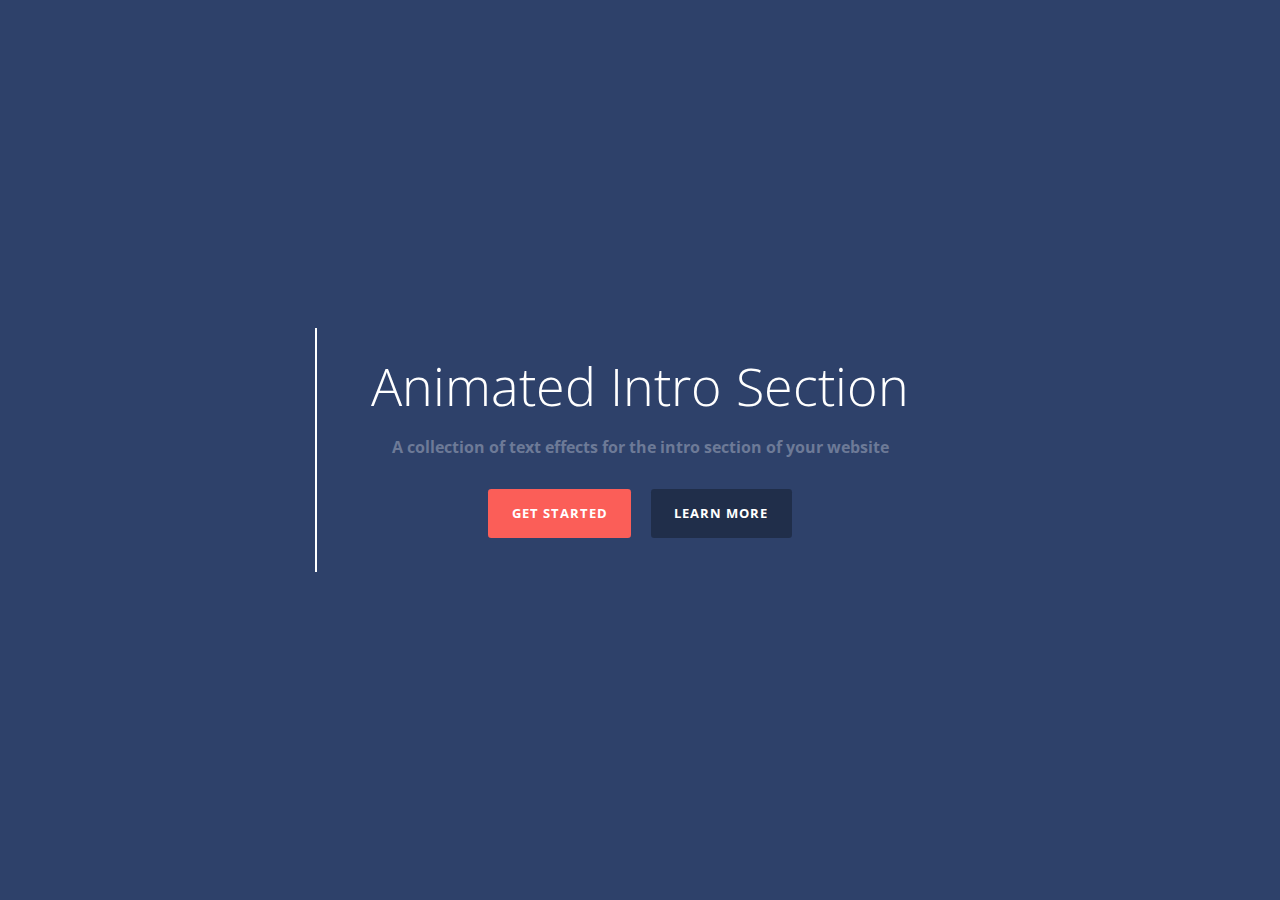
<file: add_ons/intro-section/mask-2.html>
<!doctype html>
<html lang="en" class="no-js">
<head>
	<meta charset="UTF-8">
	<meta name="viewport" content="width=device-width, initial-scale=1">

	<link href='https://fonts.googleapis.com/css?family=Open+Sans:300,700,400' rel='stylesheet' type='text/css'>

	<link rel="stylesheet" href="css/reset.css"> <!-- CSS reset -->
	<link rel="stylesheet" href="css/style.css"> <!-- Resource style -->
	<script src="js/modernizr.js"></script> <!-- Modernizr -->
  	
	<title>Mask2 - Animated Intro Section | CodyHouse</title>
</head>
<body>
<section class="cd-intro">
	<div class="cd-intro-content mask-2">
		<div class="content-wrapper">
			<div>
				<h1>Animated Intro Section</h1>
				<p>A collection of text effects for the intro section of your website</p>
				<div class="action-wrapper">
					<a href="#0" class="cd-btn main-action">Get started</a>
					<a href="#0" class="cd-btn">Learn More</a>
				</div>
			</div>
		</div>
	</div>
</section>
	
<script src="js/jquery-2.1.4.js"></script>
<script src="js/main.js"></script> <!-- Resource jQuery -->
</body>
</html>
</file>
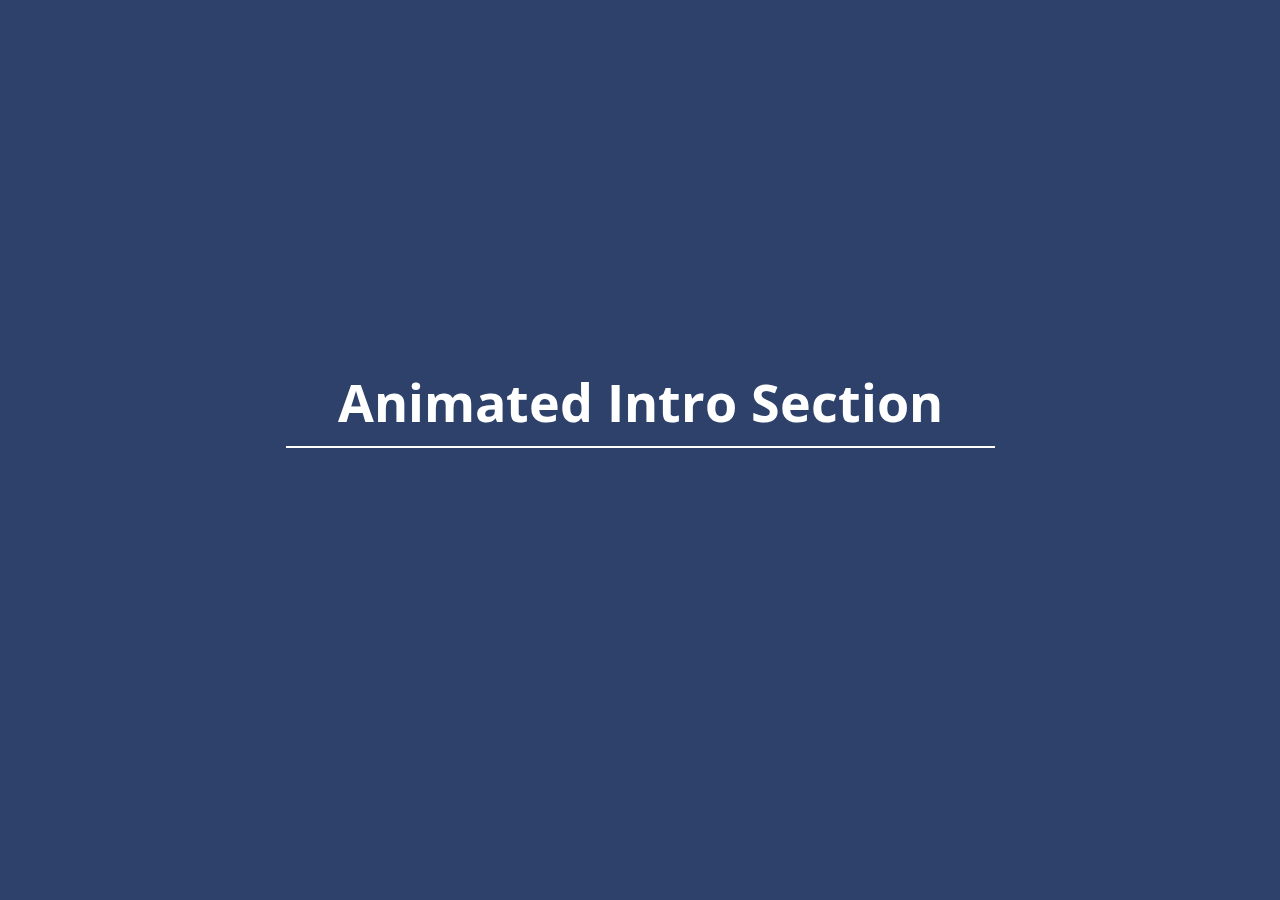
<file: add_ons/intro-section/mask.html>
<!doctype html>
<html lang="en" class="no-js">
<head>
	<meta charset="UTF-8">
	<meta name="viewport" content="width=device-width, initial-scale=1">

	<link href='https://fonts.googleapis.com/css?family=Open+Sans:300,700,400' rel='stylesheet' type='text/css'>

	<link rel="stylesheet" href="css/reset.css"> <!-- CSS reset -->
	<link rel="stylesheet" href="css/style.css"> <!-- Resource style -->
	<script src="js/modernizr.js"></script> <!-- Modernizr -->
  	
	<title>Mask - Animated Intro Section | CodyHouse</title>
</head>
<body>
<section class="cd-intro">
	<div class="cd-intro-content mask">
		<h1 data-content="Animated Intro Section"><span>Animated Intro Section</span></h1>
		<div class="action-wrapper">
			<p>
				<a href="#0" class="cd-btn main-action">Get started</a>
				<a href="#0" class="cd-btn">Learn More</a>
			</p>
		</div>
	</div>
</section>
	
<script src="js/jquery-2.1.4.js"></script>
<script src="js/main.js"></script> <!-- Resource jQuery -->
</body>
</html>
</file>
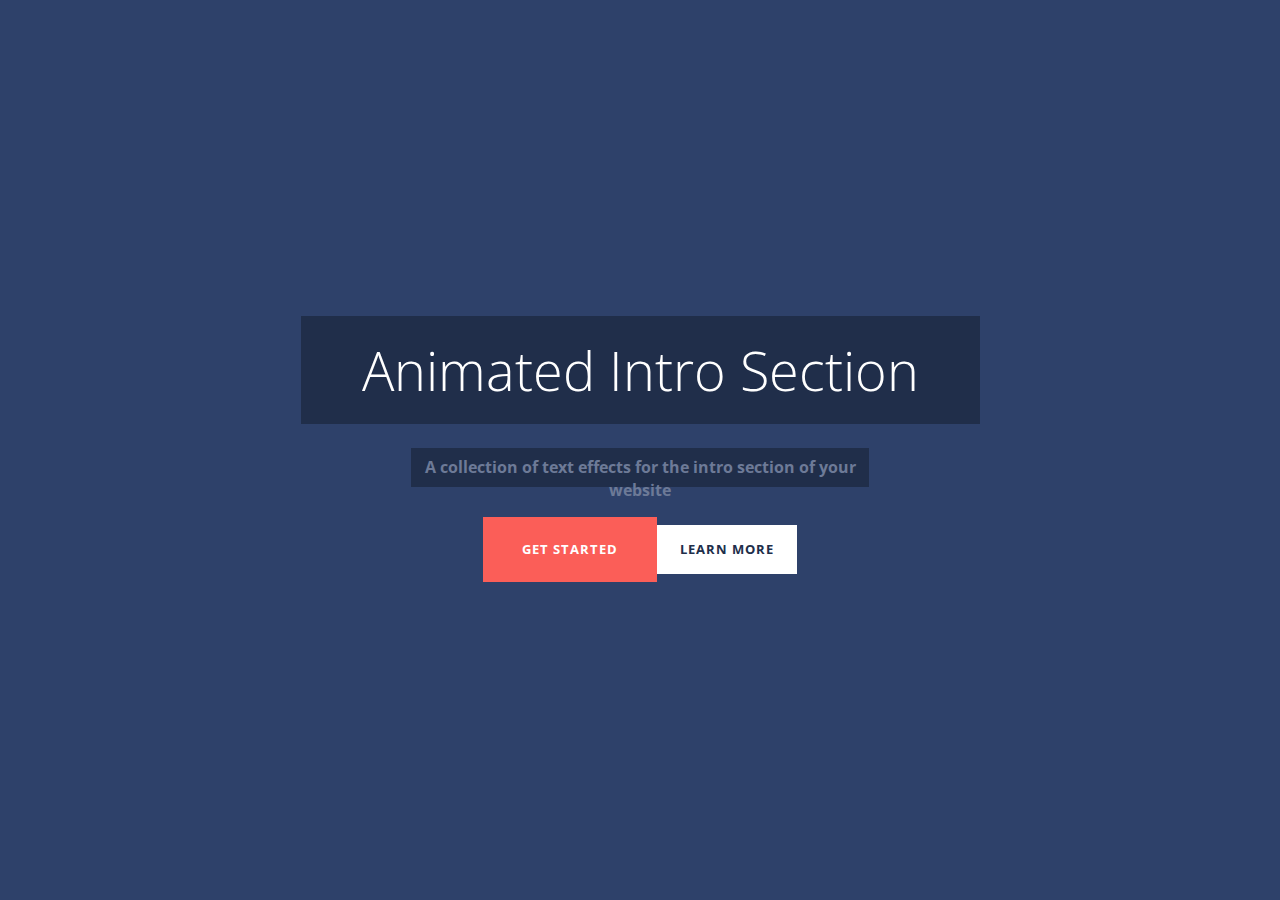
<file: add_ons/intro-section/parallax.html>
<!doctype html>
<html lang="en" class="no-js">
<head>
	<meta charset="UTF-8">
	<meta name="viewport" content="width=device-width, initial-scale=1">

	<link href='https://fonts.googleapis.com/css?family=Open+Sans:300,700,400' rel='stylesheet' type='text/css'>

	<link rel="stylesheet" href="css/reset.css"> <!-- CSS reset -->
	<link rel="stylesheet" href="css/style.css"> <!-- Resource style -->
	<script src="js/modernizr.js"></script> <!-- Modernizr -->
  	
	<title>Parallax - Animated Intro Section | CodyHouse</title>
</head>
<body>
<section class="cd-intro">
	<div class="cd-intro-content parallax">
		<h1>
			<span data-content="Animated Intro Section">Sweet Chocolately Love</span>
		</h1>
		<p>
			<span data-content="A collection of text effects for the intro section of your website">A wide variety of Chocolate Fountains for Every Event</span>
		</p>
		<div class="action-wrapper">
			<a href="#0" class="cd-btn main-action">Get started</a>
			<a href="#0" class="cd-btn">Learn More</a>
		</div>
	</div>
</section>
	
<script src="js/jquery-2.1.4.js"></script>
<script src="js/main.js"></script> <!-- Resource jQuery -->
</body>
</html>
</file>
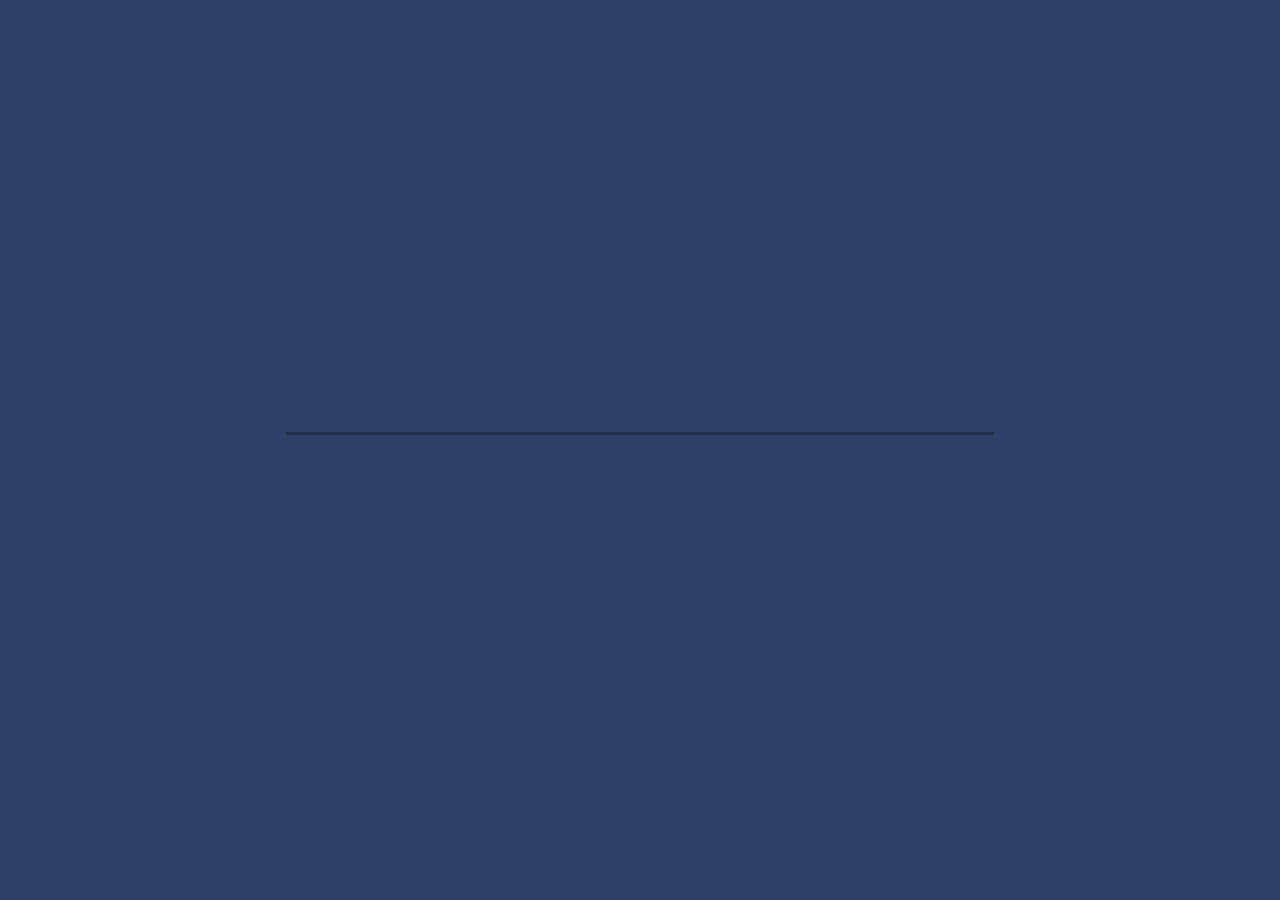
<file: add_ons/intro-section/reveal.html>
<!doctype html>
<html lang="en" class="no-js">
<head>
	<meta charset="UTF-8">
	<meta name="viewport" content="width=device-width, initial-scale=1">

	<link href='https://fonts.googleapis.com/css?family=Open+Sans:300,700,400' rel='stylesheet' type='text/css'>

	<link rel="stylesheet" href="css/reset.css"> <!-- CSS reset -->
	<link rel="stylesheet" href="css/style.css"> <!-- Resource style -->
	<script src="js/modernizr.js"></script> <!-- Modernizr -->
  	
	<title>Reveal - Animated Intro Section | CodyHouse</title>
</head>
<body>
<section class="cd-intro">
	<div class="cd-intro-content reveal">
		<h1 data-content="Animated Intro Section">Animated Intro Section</h1>
		<div class="action-wrapper">
			<p>
				A collection of text effects for the intro section of your website
				<a href="#0" class="cd-btn main-action">Get started</a>
			</p>
		</div>
	</div>
</section>
	
<script src="js/jquery-2.1.4.js"></script>
<script src="js/main.js"></script> <!-- Resource jQuery -->
</body>
</html>
</file>
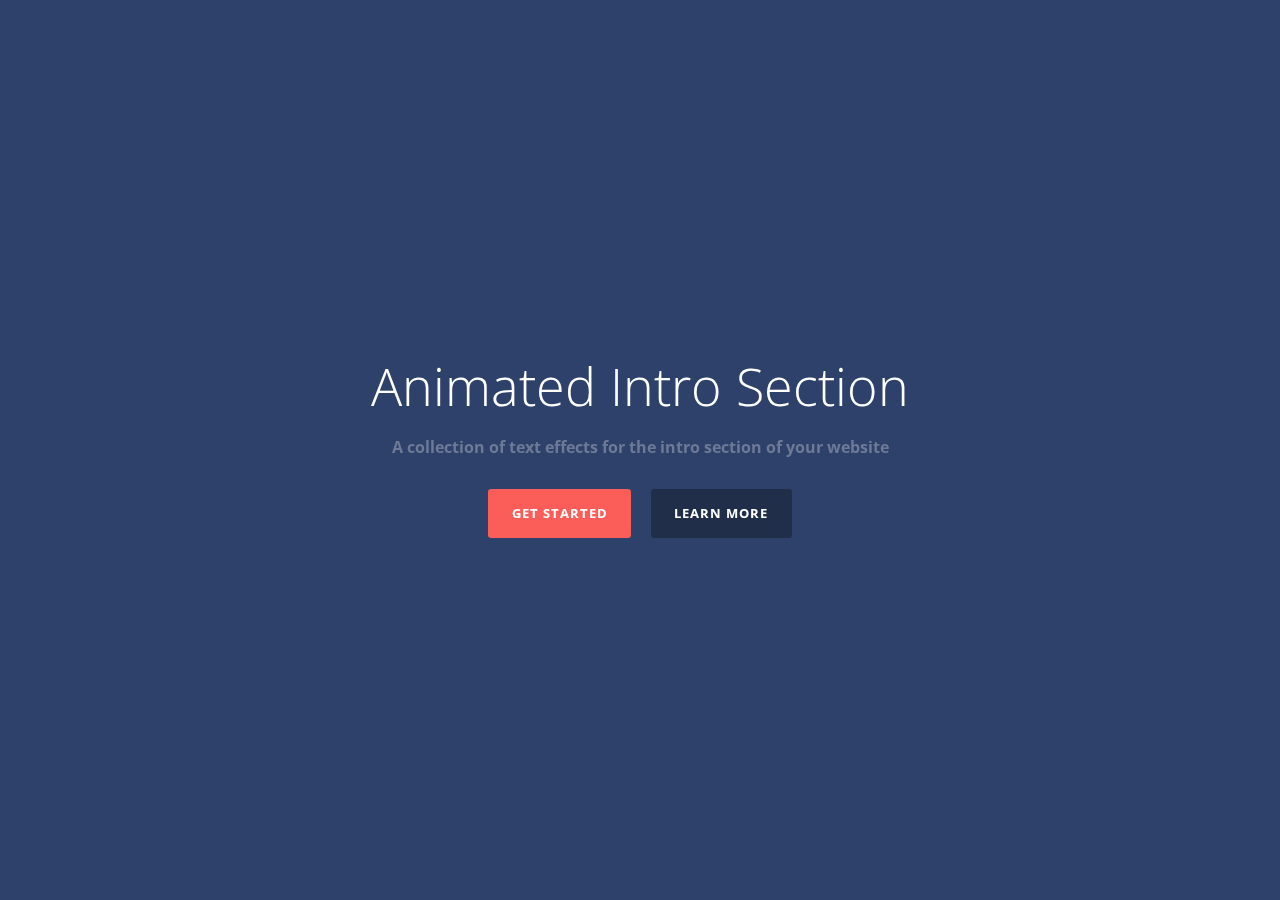
<file: add_ons/intro-section/scale.html>
<!doctype html>
<html lang="en" class="no-js">
<head>
	<meta charset="UTF-8">
	<meta name="viewport" content="width=device-width, initial-scale=1">

	<link href='https://fonts.googleapis.com/css?family=Open+Sans:300,700,400' rel='stylesheet' type='text/css'>

	<link rel="stylesheet" href="css/reset.css"> <!-- CSS reset -->
	<link rel="stylesheet" href="css/style.css"> <!-- Resource style -->
	<script src="js/modernizr.js"></script> <!-- Modernizr -->
  	
	<title>Scale - Animated Intro Section | CodyHouse</title>
</head>
<body>
<section class="cd-intro">
	<div class="cd-intro-content scale">
		<h1>Animated Intro Section</h1>
		<p>A collection of text effects for the intro section of your website</p>
		<div class="action-wrapper">
			<a href="#0" class="cd-btn main-action">Get started</a>
			<a href="#0" class="cd-btn">Learn More</a>
		</div>
	</div>
</section>
	
<script src="js/jquery-2.1.4.js"></script>
<script src="js/main.js"></script> <!-- Resource jQuery -->
</body>
</html>
</file>
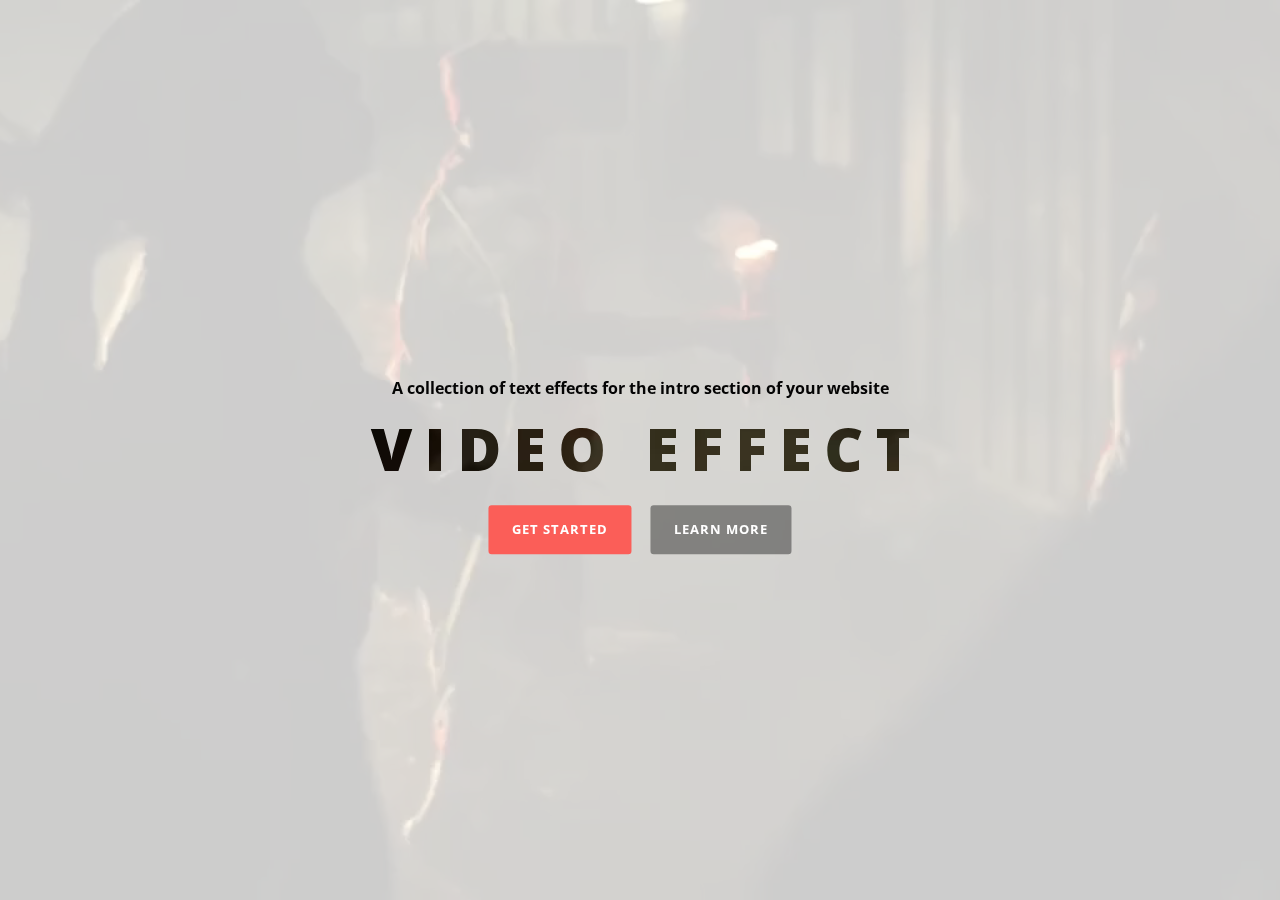
<file: add_ons/intro-section/video.html>
<!doctype html>
<html lang="en" class="no-js">
<head>
	<meta charset="UTF-8">
	<meta name="viewport" content="width=device-width, initial-scale=1">

	<link href='https://fonts.googleapis.com/css?family=Open+Sans:300,700,400' rel='stylesheet' type='text/css'>

	<link rel="stylesheet" href="css/reset.css"> <!-- CSS reset -->
	<link rel="stylesheet" href="css/style.css"> <!-- Resource style -->
	<script src="js/modernizr.js"></script> <!-- Modernizr -->
  	
	<title>Video - Animated Intro Section | CodyHouse</title>
</head>
<body>

<section class="cd-intro video">
	<div class="cd-intro-content video">
		<h1 class="svg-wrapper">
			<svg class="svg-mask" x="0px" y="0px" width="4000px" height="3000px" viewBox="0 0 4000 3000">
			 <title>Video Effect</title>
				<path fill="#FFFFFF" d="M1836.9,1488h-2.9v24h2.1c3.5,0,6.1-1,7.7-3.1s2.5-5.2,2.5-9.4c0-3.9-0.8-6.8-2.3-8.7
					C1842.5,1488.9,1840.1,1488,1836.9,1488z"/>
				<path fill="#FFFFFF" d="M0,0v3000h4000V0H0z M1758.4,1521h-13.6l-14-42h13l5.8,21.5c1.2,4.8,1.9,8.1,2,10c0.1-1.4,0.4-3.1,0.8-5.2
					s0.8-3.5,1.1-4.7l5.9-21.7h12.9L1758.4,1521z M1801,1521h-12v-42h12V1521z M1852.4,1515.4c-3.9,3.9-9.5,5.6-16.6,5.6H1822v-42h14.8
					c6.9,0,12.2,1.6,15.9,5.1c3.7,3.5,5.6,8.4,5.6,15C1858.3,1506.3,1856.4,1511.6,1852.4,1515.4z M1903,1488h-13v7h12v9h-12v8h13v9
					h-25v-42h25V1488z M1957.7,1516.4c-3.5,3.8-8.7,5.6-15.5,5.6c-6.7,0-11.9-1.9-15.5-5.7c-3.6-3.8-5.4-9.3-5.4-16.5
					c0-7.1,1.8-12.6,5.3-16.3c3.6-3.8,8.7-5.6,15.5-5.6c6.8,0,12,1.9,15.5,5.6c3.5,3.7,5.3,9.2,5.3,16.4
					C1963,1507.2,1961.3,1512.7,1957.7,1516.4z M2036,1488h-14v7h13v9h-13v8h14v9h-26v-42h26V1488z M2081,1488h-14v8h13v9h-13v16h-12
					v-42h26V1488z M2125,1488h-14v8h13v9h-13v16h-11v-42h25V1488z M2169,1488h-13v7h12v9h-12v8h13v9h-25v-42h25V1488z M2208.6,1512.6
					c1.9,0,3.5-0.3,5.3-0.8s4.1-1.2,5.1-1.9v9.8c-3,1.6-7.4,2.4-11.9,2.4c-6.5,0-11.3-1.9-14.7-5.6c-3.4-3.8-5.1-9.2-5.1-16.3
					c0-4.4,0.9-8.3,2.5-11.7c1.7-3.4,4.1-5.9,7.2-7.7c3.1-1.8,6.8-2.7,11.1-2.7c4.6,0,9.1,1,13.3,3l-3.5,9.1c-1.6-0.7-3.2-1.4-4.7-1.9
					c-1.6-0.5-3.3-0.8-5.1-0.8c-2.8,0-4.9,1.1-6.4,3.4s-2.3,5.4-2.3,9.3C2199.2,1508.5,2202.3,1512.6,2208.6,1512.6z M2269,1488h-10v33
					h-12v-33h-10v-9h32V1488z"/>
				<path fill="#FFFFFF" d="M1942.3,1487.4c-5.8,0-8.7,4.2-8.7,12.5c0,8.3,2.9,12.4,8.6,12.4c2.9,0,5.1-1,6.5-3c1.4-2,2.1-5.1,2.1-9.4
					c0-4.3-0.7-7.4-2.2-9.5C1947.3,1488.5,1945.1,1487.4,1942.3,1487.4z"/>
			</svg> <!-- .svg-mask -->

			<svg class="svg-mask-mobile" x="0px" y="0px" width="2000px" height="3000px" viewBox="0 0 2000 3000">
				<title>Video Effect</title>
				<path fill="#FFFFFF" d="M1082,1445c-5.8,0-8.7,4.2-8.7,12.5s2.9,12.4,8.6,12.4c2.9,0,5.1-1,6.5-3s2.1-5.1,2.1-9.4s-0.7-7.4-2.2-9.5
					C1087,1446,1084.9,1445,1082,1445z"/>
				<path fill="#FFFFFF" d="M0,0v3000h2000V0H0z M1022.6,1436.2h25.4v9.3h-13.9v6.7h12.8v9.3h-12.8v8.1h13.9v9.4h-25.4V1436.2z
					 M971.3,1436.2h14.8c6.9,0,12.2,1.8,15.9,5.3s5.6,8.6,5.6,15.2c0,7.1-2,12.7-5.9,16.5c-3.9,3.9-9.5,5.8-16.6,5.8h-13.9v-42.8H971.3z
					 M907.4,1525.5h-13.9v6.7h12.8v9.3h-12.8v8.1h13.9v9.4H882v-42.8h25.4V1525.5z M903.8,1479l-14-42.8h13l5.8,21.7
					c1.2,4.8,1.9,8.2,2,10.1c0.1-1.4,0.4-3.1,0.8-5.1s0.8-3.7,1.1-4.8l5.9-21.8h12.9l-14,42.8L903.8,1479L903.8,1479z M947.4,1525.5
					h-13.9v8.2h12.8v9.3h-12.8v16.1h-11.4v-42.8h25.3L947.4,1525.5L947.4,1525.5z M954.9,1479h-11.6v-42.8h11.6V1479z M987,1525.5h-13.9
					v8.2h12.8v9.3h-12.8v16.1h-11.4v-42.8H987V1525.5z M1026.7,1525.5h-13.9v6.7h12.8v9.3h-12.8v8.1h13.9v9.4h-25.4v-42.8h25.4V1525.5z
					 M1061.1,1550.1c1.9,0,3.7-0.3,5.5-0.8s3.6-1.2,5.4-1.9v9.8c-3.6,1.6-7.6,2.4-12.1,2.4c-6.5,0-11.4-1.9-14.9-5.6
					c-3.4-3.8-5.2-9.2-5.2-16.3c0-4.4,0.8-8.3,2.5-11.7c1.7-3.4,4.1-5.9,7.2-7.7c3.1-1.8,6.8-2.7,11.1-2.7c4.6,0,9.1,1,13.3,3l-3.5,9.1
					c-1.6-0.7-3.2-1.4-4.7-1.9c-1.6-0.5-3.3-0.8-5.1-0.8c-2.8,0-4.9,1.1-6.4,3.4s-2.3,5.4-2.3,9.3
					C1051.7,1546,1054.8,1550.1,1061.1,1550.1z M1066.5,1473.9c-3.6-3.8-5.4-9.3-5.4-16.5c0-7.1,1.8-12.6,5.3-16.3
					c3.6-3.8,8.7-5.6,15.5-5.6s12,1.9,15.5,5.6s5.3,9.2,5.3,16.4c0,7.2-1.8,12.7-5.3,16.4s-8.7,5.6-15.5,5.6
					C1075.2,1479.6,1070.1,1477.7,1066.5,1473.9z M1116.8,1525.6h-10.4v33.4h-11.6v-33.4h-10.5v-9.5h32.5V1525.6z"/>
				<path fill="#FFFFFF" d="M993.2,1466.4c1.6-2,2.5-5.2,2.5-9.4c0-3.9-0.8-6.8-2.3-8.7c-1.6-1.9-3.9-2.8-7.1-2.8h-3.4v24h2.6
					C989,1469.5,991.6,1468.5,993.2,1466.4z"/>
			</svg> <!-- .svg-mask-mobile -->
	    </h1>
		
		<p>A collection of text effects for the intro section of your website</p>
		
		<div class="action-wrapper">
			<a href="#0" class="cd-btn main-action">Get started</a>
			<a href="#0" class="cd-btn">Learn More</a>
		</div>

		<div class="cd-bg-video-wrapper" data-video="assets/video">
			<!-- video element will be loaded using jQuery -->
		</div>
	</div>
</section>
	
<script src="js/jquery-2.1.4.js"></script>
<script src="js/main.js"></script> <!-- Resource jQuery -->
</body>
</html>
</file>
<file: add_ons/intro-section/css/style.css>
/* -------------------------------- 

Primary style

-------------------------------- */
*, *::after, *::before {
  box-sizing: border-box;
}

html {
  font-size: 62.5%;
}

body {
  font-size: 1.6rem;
  font-family: "Open Sans", sans-serif;
  color: #040404;
  background-color: #ffffff;
}

a {
  color: #2e416a;
  text-decoration: none;
}

/* -------------------------------- 

General Style

-------------------------------- */
.cd-intro {
  position: relative;
  height: 100vh;
  width: 100%;
  /* vertically align its content */
  display: table;
  background: #2e416a;
  overflow: hidden;
}

.cd-intro-content {
  /* vertically align inside its parent */
  display: table-cell;
  vertical-align: middle;
  text-align: center;
  padding: 0 5%;
  background: #2e416a;
  -webkit-font-smoothing: antialiased;
  -moz-osx-font-smoothing: grayscale;
}
.cd-intro-content h1 {
  font-size: 2.4rem;
  color: #ffffff;
}
.cd-intro-content p {
  font-size: 1.4rem;
  font-weight: 700;
  line-height: 1.4;
  margin: 1em 0;
  color: #6d7a97;
}
.cd-intro-content .action-wrapper {
  display: inline-block;
}
.cd-intro-content .action-wrapper::after {
  clear: both;
  content: "";
  display: table;
}
.cd-intro-content .action-wrapper > * {
  float: left;
}
@media only screen and (min-width: 768px) {
  .cd-intro-content h1 {
    font-size: 5.2rem;
    font-weight: 300;
  }
  .cd-intro-content p {
    font-size: 1.6rem;
    margin: 1.5em 0 1.9em;
  }
}

.cd-btn {
  display: inline-block;
  padding: 1.2em 1.4em;
  font-size: 1.3rem;
  color: #ffffff;
  text-transform: uppercase;
  font-weight: bold;
  letter-spacing: 1px;
  background-color: #202e4a;
  border-radius: .25em;
  margin-right: 1.5em;
}
.cd-btn:nth-of-type(2) {
  margin-right: 0;
}
.cd-btn.main-action {
  background-color: #fb5e58;
}
@media only screen and (min-width: 480px) {
  .cd-btn {
    padding: 1.2em 1.6em;
  }
}
@media only screen and (min-width: 768px) {
  .cd-btn {
    padding: 1.4em 1.8em;
  }
}

.cd-intro-content h1,
.cd-intro-content h1 span,
.cd-intro-content p,
.cd-intro-content .cd-btn {
  opacity: 0;
  -webkit-animation-duration: 0.8s;
  -moz-animation-duration: 0.8s;
  animation-duration: 0.8s;
  -webkit-animation-delay: 0.3s;
  -moz-animation-delay: 0.3s;
  animation-delay: 0.3s;
  -webkit-animation-fill-mode: forwards;
  -moz-animation-fill-mode: forwards;
  animation-fill-mode: forwards;
}
.no-cssanimations .cd-intro-content h1, .no-cssanimations
.cd-intro-content h1 span, .no-cssanimations
.cd-intro-content p, .no-cssanimations
.cd-intro-content .cd-btn {
  opacity: 1;
}

/* -------------------------------- 

Bouncy 

-------------------------------- */
.bouncy.cd-intro-content h1 {
  -webkit-animation-name: cd-bounce-right;
  -moz-animation-name: cd-bounce-right;
  animation-name: cd-bounce-right;
}

.bouncy.cd-intro-content p {
  -webkit-animation-name: cd-bounce-left;
  -moz-animation-name: cd-bounce-left;
  animation-name: cd-bounce-left;
}

.bouncy.cd-intro-content h1,
.bouncy.cd-intro-content p {
  -webkit-animation-duration: 0.6s;
  -moz-animation-duration: 0.6s;
  animation-duration: 0.6s;
}

.bouncy.cd-intro-content .cd-btn {
  -webkit-animation-name: cd-bounce-rotate;
  -moz-animation-name: cd-bounce-rotate;
  animation-name: cd-bounce-rotate;
}

.bouncy.cd-intro-content .cd-btn {
  -webkit-animation-duration: 0.5s;
  -moz-animation-duration: 0.5s;
  animation-duration: 0.5s;
}

.bouncy.cd-intro-content .cd-btn.main-action {
  -webkit-animation-delay: 0.4s;
  -moz-animation-delay: 0.4s;
  animation-delay: 0.4s;
}

@-webkit-keyframes cd-bounce-right {
  0% {
    opacity: .2;
    -webkit-transform: translateX(-200px);
  }
  60% {
    opacity: .7;
    -webkit-transform: translateX(15px);
  }
  100% {
    opacity: 1;
    -webkit-transform: translateX(0);
  }
}
@-moz-keyframes cd-bounce-right {
  0% {
    opacity: .2;
    -moz-transform: translateX(-200px);
  }
  60% {
    opacity: .7;
    -moz-transform: translateX(15px);
  }
  100% {
    opacity: 1;
    -moz-transform: translateX(0);
  }
}
@keyframes cd-bounce-right {
  0% {
    opacity: .2;
    -webkit-transform: translateX(-200px);
    -moz-transform: translateX(-200px);
    -ms-transform: translateX(-200px);
    -o-transform: translateX(-200px);
    transform: translateX(-200px);
  }
  60% {
    opacity: .7;
    -webkit-transform: translateX(15px);
    -moz-transform: translateX(15px);
    -ms-transform: translateX(15px);
    -o-transform: translateX(15px);
    transform: translateX(15px);
  }
  100% {
    opacity: 1;
    -webkit-transform: translateX(0);
    -moz-transform: translateX(0);
    -ms-transform: translateX(0);
    -o-transform: translateX(0);
    transform: translateX(0);
  }
}
@-webkit-keyframes cd-bounce-left {
  0% {
    opacity: .2;
    -webkit-transform: translateX(200px);
  }
  60% {
    opacity: .7;
    -webkit-transform: translateX(-15px);
  }
  100% {
    opacity: 1;
    -webkit-transform: translateX(0);
  }
}
@-moz-keyframes cd-bounce-left {
  0% {
    opacity: .2;
    -moz-transform: translateX(200px);
  }
  60% {
    opacity: .7;
    -moz-transform: translateX(-15px);
  }
  100% {
    opacity: 1;
    -moz-transform: translateX(0);
  }
}
@keyframes cd-bounce-left {
  0% {
    opacity: .2;
    -webkit-transform: translateX(200px);
    -moz-transform: translateX(200px);
    -ms-transform: translateX(200px);
    -o-transform: translateX(200px);
    transform: translateX(200px);
  }
  60% {
    opacity: .7;
    -webkit-transform: translateX(-15px);
    -moz-transform: translateX(-15px);
    -ms-transform: translateX(-15px);
    -o-transform: translateX(-15px);
    transform: translateX(-15px);
  }
  100% {
    opacity: 1;
    -webkit-transform: translateX(0);
    -moz-transform: translateX(0);
    -ms-transform: translateX(0);
    -o-transform: translateX(0);
    transform: translateX(0);
  }
}
@-webkit-keyframes cd-bounce-rotate {
  0% {
    opacity: .2;
    -webkit-transform: perspective(800px) rotateX(-80deg);
  }
  20% {
    opacity: 1;
  }
  60% {
    -webkit-transform: perspective(800px) rotateX(20deg);
  }
  100% {
    opacity: 1;
    -webkit-transform: perspective(800px) rotateX(0);
  }
}
@-moz-keyframes cd-bounce-rotate {
  0% {
    opacity: .2;
    -moz-transform: perspective(800px) rotateX(-80deg);
  }
  20% {
    opacity: 1;
  }
  60% {
    -moz-transform: perspective(800px) rotateX(20deg);
  }
  100% {
    opacity: 1;
    -moz-transform: perspective(800px) rotateX(0);
  }
}
@keyframes cd-bounce-rotate {
  0% {
    opacity: .2;
    -webkit-transform: perspective(800px) rotateX(-80deg);
    -moz-transform: perspective(800px) rotateX(-80deg);
    -ms-transform: perspective(800px) rotateX(-80deg);
    -o-transform: perspective(800px) rotateX(-80deg);
    transform: perspective(800px) rotateX(-80deg);
  }
  20% {
    opacity: 1;
  }
  60% {
    -webkit-transform: perspective(800px) rotateX(20deg);
    -moz-transform: perspective(800px) rotateX(20deg);
    -ms-transform: perspective(800px) rotateX(20deg);
    -o-transform: perspective(800px) rotateX(20deg);
    transform: perspective(800px) rotateX(20deg);
  }
  100% {
    opacity: 1;
    -webkit-transform: perspective(800px) rotateX(0);
    -moz-transform: perspective(800px) rotateX(0);
    -ms-transform: perspective(800px) rotateX(0);
    -o-transform: perspective(800px) rotateX(0);
    transform: perspective(800px) rotateX(0);
  }
}
/* -------------------------------- 

Cut

-------------------------------- */
.cut.cd-intro-content h1 {
  position: relative;
  /* overwrite default style */
  opacity: 1;
  font-weight: 700;
  color: transparent;
}
.cut.cd-intro-content h1 span {
  /* 2 span elements are used to create the cut effect */
  display: block;
  position: absolute;
  width: 100%;
  height: 50%;
  left: 0;
  overflow: hidden;
  color: #ffffff;
}
.cut.cd-intro-content h1 span:first-of-type {
  top: 0;
}
.cut.cd-intro-content h1 span:last-of-type {
  bottom: 0;
}
.cut.cd-intro-content h1 span:first-of-type::before,
.cut.cd-intro-content h1 span:last-of-type::after {
  /* span:first-of-type::before - top half of the text */
  /* span:last-of-type::after - bottom half of the text */
  content: attr(data-content);
  position: absolute;
  width: 100%;
  left: 0;
  color: #ffffff;
}
.cut.cd-intro-content h1 span:first-of-type::before {
  top: 0;
}
.cut.cd-intro-content h1 span:last-of-type::after {
  bottom: 0;
}

.cut.cd-intro-content .cd-btn {
  /* overwrite default style */
  margin-right: 0;
  border-radius: 0;
}

.cut.cd-intro-content h1 span,
.cut.cd-intro-content p,
.cut.cd-intro-content .cd-btn {
  -webkit-animation-duration: 0.6s;
  -moz-animation-duration: 0.6s;
  animation-duration: 0.6s;
}

.cut.cd-intro-content h1 span,
.cut.cd-intro-content p {
  -webkit-animation-name: cd-slide-left;
  -moz-animation-name: cd-slide-left;
  animation-name: cd-slide-left;
}

.cut.cd-intro-content h1 span:first-of-type {
  -webkit-animation-delay: 0.4s;
  -moz-animation-delay: 0.4s;
  animation-delay: 0.4s;
}

.cut.cd-intro-content p {
  -webkit-animation-delay: 0.5s;
  -moz-animation-delay: 0.5s;
  animation-delay: 0.5s;
}

.cut.cd-intro-content .cd-btn {
  -webkit-animation-name: cd-slide-left-btn;
  -moz-animation-name: cd-slide-left-btn;
  animation-name: cd-slide-left-btn;
  -webkit-animation-delay: 0.55s;
  -moz-animation-delay: 0.55s;
  animation-delay: 0.55s;
}

@-webkit-keyframes cd-slide-left {
  0% {
    opacity: 1;
    -webkit-transform: translateX(100vw);
  }
  100% {
    opacity: 1;
    -webkit-transform: translateX(0);
  }
}
@-moz-keyframes cd-slide-left {
  0% {
    opacity: 1;
    -moz-transform: translateX(100vw);
  }
  100% {
    opacity: 1;
    -moz-transform: translateX(0);
  }
}
@keyframes cd-slide-left {
  0% {
    opacity: 1;
    -webkit-transform: translateX(100vw);
    -moz-transform: translateX(100vw);
    -ms-transform: translateX(100vw);
    -o-transform: translateX(100vw);
    transform: translateX(100vw);
  }
  100% {
    opacity: 1;
    -webkit-transform: translateX(0);
    -moz-transform: translateX(0);
    -ms-transform: translateX(0);
    -o-transform: translateX(0);
    transform: translateX(0);
  }
}
@-webkit-keyframes cd-slide-left-btn {
  0% {
    opacity: 1;
    -webkit-transform: translateX(150vw);
  }
  100% {
    opacity: 1;
    -webkit-transform: translateX(0);
  }
}
@-moz-keyframes cd-slide-left-btn {
  0% {
    opacity: 1;
    -moz-transform: translateX(150vw);
  }
  100% {
    opacity: 1;
    -moz-transform: translateX(0);
  }
}
@keyframes cd-slide-left-btn {
  0% {
    opacity: 1;
    -webkit-transform: translateX(150vw);
    -moz-transform: translateX(150vw);
    -ms-transform: translateX(150vw);
    -o-transform: translateX(150vw);
    transform: translateX(150vw);
  }
  100% {
    opacity: 1;
    -webkit-transform: translateX(0);
    -moz-transform: translateX(0);
    -ms-transform: translateX(0);
    -o-transform: translateX(0);
    transform: translateX(0);
  }
}
/* -------------------------------- 

Reveal

-------------------------------- */
.reveal.cd-intro-content h1 {
  position: relative;
  /* overwrite default style */
  opacity: 1;
  font-weight: 700;
  /* <h1> text is not visible - it is used only as a container for the ::after element */
  color: transparent;
  overflow: hidden;
}
.reveal.cd-intro-content h1::after {
  /* this is the animated text */
  content: attr(data-content);
  position: absolute;
  top: 0;
  left: 0;
  height: 100%;
  width: 100%;
  color: #ffffff;
  opacity: 0;
  -webkit-animation-name: cd-reveal-up;
  -moz-animation-name: cd-reveal-up;
  animation-name: cd-reveal-up;
  -webkit-animation-fill-mode: forwards;
  -moz-animation-fill-mode: forwards;
  animation-fill-mode: forwards;
}
.no-cssanimations .reveal.cd-intro-content h1::after {
  opacity: 1;
}
@media only screen and (min-width: 768px) {
  .reveal.cd-intro-content h1 {
    -webkit-transform: translateY(5px);
    -moz-transform: translateY(5px);
    -ms-transform: translateY(5px);
    -o-transform: translateY(5px);
    transform: translateY(5px);
  }
}

.reveal.cd-intro-content p {
  position: relative;
  margin: 0;
  padding: 1em;
  background-color: #202e4a;
  -webkit-animation-name: cd-reveal-down;
  -moz-animation-name: cd-reveal-down;
  animation-name: cd-reveal-down;
}
@media only screen and (min-width: 1170px) {
  .reveal.cd-intro-content p {
    padding: 1em 1.6em;
  }
}

.reveal.cd-intro-content h1::after,
.reveal.cd-intro-content p {
  -webkit-animation-duration: 0.4s;
  -moz-animation-duration: 0.4s;
  animation-duration: 0.4s;
  -webkit-animation-delay: 0.7s;
  -moz-animation-delay: 0.7s;
  animation-delay: 0.7s;
}

.reveal.cd-intro-content .action-wrapper {
  position: relative;
  overflow: hidden;
}
.reveal.cd-intro-content .action-wrapper::before {
  /* this is the loading bar */
  content: '';
  position: absolute;
  top: 0;
  left: 0;
  height: 3px;
  width: 100%;
  background-color: #202e4a;
  -webkit-animation: cd-loading 0.4s 0.3s backwards;
  -moz-animation: cd-loading 0.4s 0.3s backwards;
  animation: cd-loading 0.4s 0.3s backwards;
}
.reveal.cd-intro-content .action-wrapper .cd-btn {
  display: block;
  opacity: 1;
  max-width: 200px;
  margin: 1em auto 0;
}
@media only screen and (min-width: 768px) {
  .reveal.cd-intro-content .action-wrapper .cd-btn {
    display: inline-block;
    margin: 0 0 0 1em;
  }
}

@-webkit-keyframes cd-reveal-up {
  0% {
    opacity: 1;
    -webkit-transform: translateY(100%);
  }
  100% {
    opacity: 1;
    -webkit-transform: translateY(0);
  }
}
@-moz-keyframes cd-reveal-up {
  0% {
    opacity: 1;
    -moz-transform: translateY(100%);
  }
  100% {
    opacity: 1;
    -moz-transform: translateY(0);
  }
}
@keyframes cd-reveal-up {
  0% {
    opacity: 1;
    -webkit-transform: translateY(100%);
    -moz-transform: translateY(100%);
    -ms-transform: translateY(100%);
    -o-transform: translateY(100%);
    transform: translateY(100%);
  }
  100% {
    opacity: 1;
    -webkit-transform: translateY(0);
    -moz-transform: translateY(0);
    -ms-transform: translateY(0);
    -o-transform: translateY(0);
    transform: translateY(0);
  }
}
@-webkit-keyframes cd-reveal-down {
  0% {
    opacity: 1;
    -webkit-transform: translateY(-100%);
  }
  100% {
    opacity: 1;
    -webkit-transform: translateY(0);
  }
}
@-moz-keyframes cd-reveal-down {
  0% {
    opacity: 1;
    -moz-transform: translateY(-100%);
  }
  100% {
    opacity: 1;
    -moz-transform: translateY(0);
  }
}
@keyframes cd-reveal-down {
  0% {
    opacity: 1;
    -webkit-transform: translateY(-100%);
    -moz-transform: translateY(-100%);
    -ms-transform: translateY(-100%);
    -o-transform: translateY(-100%);
    transform: translateY(-100%);
  }
  100% {
    opacity: 1;
    -webkit-transform: translateY(0);
    -moz-transform: translateY(0);
    -ms-transform: translateY(0);
    -o-transform: translateY(0);
    transform: translateY(0);
  }
}
@-webkit-keyframes cd-loading {
  0% {
    -webkit-transform: scaleX(0);
  }
  100% {
    -webkit-transform: scaleX(1);
  }
}
@-moz-keyframes cd-loading {
  0% {
    -moz-transform: scaleX(0);
  }
  100% {
    -moz-transform: scaleX(1);
  }
}
@keyframes cd-loading {
  0% {
    -webkit-transform: scaleX(0);
    -moz-transform: scaleX(0);
    -ms-transform: scaleX(0);
    -o-transform: scaleX(0);
    transform: scaleX(0);
  }
  100% {
    -webkit-transform: scaleX(1);
    -moz-transform: scaleX(1);
    -ms-transform: scaleX(1);
    -o-transform: scaleX(1);
    transform: scaleX(1);
  }
}
/* -------------------------------- 

Mask

-------------------------------- */
.mask.cd-intro-content h1 {
  position: relative;
  padding-bottom: 10px;
  /* overwrite default style */
  opacity: 1;
  font-weight: 700;
  /* <h1> text is not visible - it is used only as a container for the ::after element */
  color: transparent;
  overflow: hidden;
}
.mask.cd-intro-content h1::after {
  /* this is the animated text */
  content: attr(data-content);
  position: absolute;
  top: 0;
  left: 0;
  height: 100%;
  width: 100%;
  color: #ffffff;
  -webkit-animation-name: cd-reveal-up;
  -moz-animation-name: cd-reveal-up;
  animation-name: cd-reveal-up;
  -webkit-animation-fill-mode: backwards;
  -moz-animation-fill-mode: backwards;
  animation-fill-mode: backwards;
}
.mask.cd-intro-content h1 span {
  position: relative;
  display: inline-block;
  opacity: 1;
}
.mask.cd-intro-content h1 span::before {
  /* this is the loading bar */
  content: '';
  position: absolute;
  top: calc(100% + 8px);
  left: -1em;
  height: 2px;
  width: calc(100% + 2em);
  background-color: #ffffff;
  -webkit-animation: cd-loading-mask 1s 0.3s both;
  -moz-animation: cd-loading-mask 1s 0.3s both;
  animation: cd-loading-mask 1s 0.3s both;
}
@media only screen and (min-width: 768px) {
  .mask.cd-intro-content h1 {
    padding-bottom: 20px;
  }
  .mask.cd-intro-content h1 span::before {
    top: calc(100% + 18px);
  }
}

.mask.cd-intro-content p {
  position: relative;
  margin: 0;
  padding: 10px 0 0;
  -webkit-animation-name: cd-reveal-down;
  -moz-animation-name: cd-reveal-down;
  animation-name: cd-reveal-down;
}
@media only screen and (min-width: 768px) {
  .mask.cd-intro-content p {
    padding-top: 20px;
  }
}

.mask.cd-intro-content h1::after,
.mask.cd-intro-content p {
  -webkit-animation-duration: 0.4s;
  -moz-animation-duration: 0.4s;
  animation-duration: 0.4s;
  -webkit-animation-delay: 0.7s;
  -moz-animation-delay: 0.7s;
  animation-delay: 0.7s;
}

.mask.cd-intro-content .action-wrapper {
  overflow: hidden;
}
.mask.cd-intro-content .action-wrapper .cd-btn {
  opacity: 1;
  margin: 0 0 0 1.5em;
}
.mask.cd-intro-content .action-wrapper .cd-btn:first-of-type {
  margin-left: 0;
}

@-webkit-keyframes cd-loading-mask {
  0%, 100% {
    -webkit-transform: scaleX(0);
  }
  40%, 60% {
    -webkit-transform: scaleX(1);
  }
}
@-moz-keyframes cd-loading-mask {
  0%, 100% {
    -moz-transform: scaleX(0);
  }
  40%, 60% {
    -moz-transform: scaleX(1);
  }
}
@keyframes cd-loading-mask {
  0%, 100% {
    -webkit-transform: scaleX(0);
    -moz-transform: scaleX(0);
    -ms-transform: scaleX(0);
    -o-transform: scaleX(0);
    transform: scaleX(0);
  }
  40%, 60% {
    -webkit-transform: scaleX(1);
    -moz-transform: scaleX(1);
    -ms-transform: scaleX(1);
    -o-transform: scaleX(1);
    transform: scaleX(1);
  }
}
/* -------------------------------- 

Mask 2

-------------------------------- */
.mask-2.cd-intro-content * {
  /* overwrite default style */
  opacity: 1;
}

.mask-2.cd-intro-content .content-wrapper {
  position: relative;
  width: 100%;
  max-width: 650px;
  margin: 0 auto;
  padding: 2em 0;
  overflow: hidden;
}
.mask-2.cd-intro-content .content-wrapper::before {
  /* vertical bar */
  content: '';
  position: absolute;
  z-index: 2;
  top: 0;
  left: 0;
  height: 100%;
  width: 2px;
  background-color: #ffffff;
  -webkit-animation: cd-pulse 1.3s 0.3s both;
  -moz-animation: cd-pulse 1.3s 0.3s both;
  animation: cd-pulse 1.3s 0.3s both;
}
.no-cssanimations .mask-2.cd-intro-content .content-wrapper::before {
  opacity: 0;
}
.mask-2.cd-intro-content .content-wrapper > div {
  /* wrap the entire content */
  position: relative;
  z-index: 1;
}

.mask-2.cd-intro-content .content-wrapper,
.mask-2.cd-intro-content .content-wrapper > div {
  -webkit-animation-duration: 0.5s;
  -moz-animation-duration: 0.5s;
  animation-duration: 0.5s;
  -webkit-animation-delay: 1.1s;
  -moz-animation-delay: 1.1s;
  animation-delay: 1.1s;
  -webkit-animation-fill-mode: backwards;
  -moz-animation-fill-mode: backwards;
  animation-fill-mode: backwards;
}

.mask-2.cd-intro-content .content-wrapper {
  -webkit-animation-name: cd-mask-wrapper;
  -moz-animation-name: cd-mask-wrapper;
  animation-name: cd-mask-wrapper;
}

.mask-2.cd-intro-content .content-wrapper > div {
  -webkit-animation-name: cd-mask-content;
  -moz-animation-name: cd-mask-content;
  animation-name: cd-mask-content;
}

@-webkit-keyframes cd-mask-wrapper {
  0% {
    -webkit-transform: translateX(50%);
  }
  100% {
    -webkit-transform: translateX(0);
  }
}
@-moz-keyframes cd-mask-wrapper {
  0% {
    -moz-transform: translateX(50%);
  }
  100% {
    -moz-transform: translateX(0);
  }
}
@keyframes cd-mask-wrapper {
  0% {
    -webkit-transform: translateX(50%);
    -moz-transform: translateX(50%);
    -ms-transform: translateX(50%);
    -o-transform: translateX(50%);
    transform: translateX(50%);
  }
  100% {
    -webkit-transform: translateX(0);
    -moz-transform: translateX(0);
    -ms-transform: translateX(0);
    -o-transform: translateX(0);
    transform: translateX(0);
  }
}
@-webkit-keyframes cd-mask-content {
  0% {
    -webkit-transform: translateX(-100%);
  }
  100% {
    -webkit-transform: translateX(0);
  }
}
@-moz-keyframes cd-mask-content {
  0% {
    -moz-transform: translateX(-100%);
  }
  100% {
    -moz-transform: translateX(0);
  }
}
@keyframes cd-mask-content {
  0% {
    -webkit-transform: translateX(-100%);
    -moz-transform: translateX(-100%);
    -ms-transform: translateX(-100%);
    -o-transform: translateX(-100%);
    transform: translateX(-100%);
  }
  100% {
    -webkit-transform: translateX(0);
    -moz-transform: translateX(0);
    -ms-transform: translateX(0);
    -o-transform: translateX(0);
    transform: translateX(0);
  }
}
@-webkit-keyframes cd-pulse {
  0%, 30.8% {
    opacity: 0;
  }
  15.4%, 46.2%, 61.5%, 70% {
    opacity: 1;
  }
  100% {
    opacity: 0;
  }
}
@-moz-keyframes cd-pulse {
  0%, 30.8% {
    opacity: 0;
  }
  15.4%, 46.2%, 61.5%, 70% {
    opacity: 1;
  }
  100% {
    opacity: 0;
  }
}
@keyframes cd-pulse {
  0%, 30.8% {
    opacity: 0;
  }
  15.4%, 46.2%, 61.5%, 70% {
    opacity: 1;
  }
  100% {
    opacity: 0;
  }
}
/* -------------------------------- 

scale

-------------------------------- */
.scale.cd-intro-content * {
  /* overwrite default style */
  opacity: 1;
}

.scale.cd-intro-content {
  /* overwrite default style */
  background-color: transparent;
  /* Force hardware acceleration */
  -webkit-transform: translateZ(0);
  -moz-transform: translateZ(0);
  -ms-transform: translateZ(0);
  -o-transform: translateZ(0);
  transform: translateZ(0);
  -webkit-backface-visibility: hidden;
  backface-visibility: hidden;
  -webkit-animation: cd-scale-in 0.6s 0.3s both;
  -moz-animation: cd-scale-in 0.6s 0.3s both;
  animation: cd-scale-in 0.6s 0.3s both;
}

@-webkit-keyframes cd-scale-in {
  0% {
    opacity: 0;
    -webkit-transform: scale(3);
  }
  100% {
    opacity: 1;
    -webkit-transform: scale(1);
  }
}
@-moz-keyframes cd-scale-in {
  0% {
    opacity: 0;
    -moz-transform: scale(3);
  }
  100% {
    opacity: 1;
    -moz-transform: scale(1);
  }
}
@keyframes cd-scale-in {
  0% {
    opacity: 0;
    -webkit-transform: scale(3);
    -moz-transform: scale(3);
    -ms-transform: scale(3);
    -o-transform: scale(3);
    transform: scale(3);
  }
  100% {
    opacity: 1;
    -webkit-transform: scale(1);
    -moz-transform: scale(1);
    -ms-transform: scale(1);
    -o-transform: scale(1);
    transform: scale(1);
  }
}
/* -------------------------------- 

Parallax

-------------------------------- */
.parallax.cd-intro-content * {
  /* overwrite default style */
  opacity: 1;
}

.parallax.cd-intro-content h1 span,
.parallax.cd-intro-content p span {
  position: relative;
  display: inline-block;
  padding: .5em 1em;
  /* span text is not visible */
  color: transparent;
}
.parallax.cd-intro-content h1 span::before, .parallax.cd-intro-content h1 span::after,
.parallax.cd-intro-content p span::before,
.parallax.cd-intro-content p span::after {
  position: absolute;
  left: 0;
  width: 100%;
}
.parallax.cd-intro-content h1 span::before,
.parallax.cd-intro-content p span::before {
  /* this is used to create the background colored layer */
  content: '';
  height: 100%;
  top: 0;
  background-color: #202e4a;
}
.parallax.cd-intro-content h1 span::after,
.parallax.cd-intro-content p span::after {
  /* this is used to create the text */
  content: attr(data-content);
  top: .5em;
}

.parallax.cd-intro-content h1 {
  font-size: 2.2rem;
}
.parallax.cd-intro-content h1 span::after {
  color: #ffffff;
}
@media only screen and (min-width: 768px) {
  .parallax.cd-intro-content h1 {
    font-size: 5.4rem;
  }
}

.parallax.cd-intro-content p span::after {
  color: #6d7a97;
}

.parallax .cd-btn {
  color: #202e4a;
  background-color: #ffffff;
  margin-top: .6em;
  /* overwrite default style */
  border-radius: 0;
  margin-right: 0;
}
.parallax .cd-btn.main-action {
  background-color: #fb5e58;
  color: #ffffff;
  padding: 1.8em 2.2em;
  margin-top: 0;
}
@media only screen and (min-width: 768px) {
  .parallax .cd-btn.main-action {
    padding: 2em 3em;
  }
}

.parallax.cd-intro-content h1 span::after,
.parallax.cd-intro-content h1 span::before,
.parallax.cd-intro-content p span::after,
.parallax.cd-intro-content p span::before,
.parallax.cd-intro-content .cd-btn {
  -webkit-animation-name: cd-slide-up;
  -moz-animation-name: cd-slide-up;
  animation-name: cd-slide-up;
  -webkit-animation-duration: 0.4s;
  -moz-animation-duration: 0.4s;
  animation-duration: 0.4s;
  -webkit-animation-fill-mode: backwards;
  -moz-animation-fill-mode: backwards;
  animation-fill-mode: backwards;
}

.parallax.cd-intro-content h1 span::after {
  -webkit-animation-delay: 0.3s;
  -moz-animation-delay: 0.3s;
  animation-delay: 0.3s;
}

.parallax.cd-intro-content h1 span::before {
  -webkit-animation-delay: 0.4s;
  -moz-animation-delay: 0.4s;
  animation-delay: 0.4s;
}

.parallax.cd-intro-content p span::after {
  -webkit-animation-delay: 0.5s;
  -moz-animation-delay: 0.5s;
  animation-delay: 0.5s;
}

.parallax.cd-intro-content p span::before {
  -webkit-animation-delay: 0.6s;
  -moz-animation-delay: 0.6s;
  animation-delay: 0.6s;
}

.parallax.cd-intro-content .cd-btn {
  -webkit-animation-delay: 0.7s;
  -moz-animation-delay: 0.7s;
  animation-delay: 0.7s;
}

.parallax.cd-intro-content .cd-btn.main-action {
  -webkit-animation-delay: 0.8s;
  -moz-animation-delay: 0.8s;
  animation-delay: 0.8s;
}

@-webkit-keyframes cd-slide-up {
  0% {
    opacity: 0;
    -webkit-transform: translateY(30vh);
  }
  100% {
    opacity: 1;
    -webkit-transform: translateY(0);
  }
}
@-moz-keyframes cd-slide-up {
  0% {
    opacity: 0;
    -moz-transform: translateY(30vh);
  }
  100% {
    opacity: 1;
    -moz-transform: translateY(0);
  }
}
@keyframes cd-slide-up {
  0% {
    opacity: 0;
    -webkit-transform: translateY(30vh);
    -moz-transform: translateY(30vh);
    -ms-transform: translateY(30vh);
    -o-transform: translateY(30vh);
    transform: translateY(30vh);
  }
  100% {
    opacity: 1;
    -webkit-transform: translateY(0);
    -moz-transform: translateY(0);
    -ms-transform: translateY(0);
    -o-transform: translateY(0);
    transform: translateY(0);
  }
}
/* -------------------------------- 

Video 

-------------------------------- */

.cd-intro.video {
  display: block;
}

.video.cd-intro-content {
  display: block;
  height: 100%;
  position: relative;
}
.video.cd-intro-content * {
  opacity: 1;
}
.video.cd-intro-content .svg-wrapper {
  position: absolute;
  z-index: 2;
  top: 0;
  left: 0;
  height: 100%;
  width: 100%;
}
.video.cd-intro-content svg {
  position: absolute;
  left: 50%;
  top: 50%;
  bottom: auto;
  right: auto;
  -webkit-transform: translateX(-50%) translateY(-50%);
  -moz-transform: translateX(-50%) translateY(-50%);
  -ms-transform: translateX(-50%) translateY(-50%);
  -o-transform: translateX(-50%) translateY(-50%);
  transform: translateX(-50%) translateY(-50%);
  opacity: 0.8;
}
.video.cd-intro-content svg.svg-mask {
  /* this is the svg mask used on desktop version */
  display: none;
}
.video.cd-intro-content p, .video.cd-intro-content .action-wrapper {
  position: absolute;
  z-index: 3;
  left: 50%;
  -webkit-transform: translate(-50%, -50%);
  -moz-transform: translate(-50%, -50%);
  -ms-transform: translate(-50%, -50%);
  -o-transform: translate(-50%, -50%);
  transform: translate(-50%, -50%);
}
.video.cd-intro-content p {
  bottom: calc(50% + 80px);
  margin: 0;
  color: #040404;
  min-width: 90%;
}
.video.cd-intro-content .action-wrapper {
  top: calc(50% + 120px);
  min-width: 295px;
}
.video.cd-intro-content .cd-btn {
  background-color: rgba(4, 4, 4, 0.4);
}
.video.cd-intro-content .cd-btn.main-action {
  background-color: #fb5e58;
}
@media only screen and (min-width: 768px) {
  .video.cd-intro-content svg.svg-mask-mobile {
    display: none;
  }
  .video.cd-intro-content svg.svg-mask {
    display: block;
  }
  .video.cd-intro-content p {
    bottom: calc(50% + 40px);
  }
  .video.cd-intro-content .action-wrapper {
    top: calc(50% + 80px);
  }
}

.cd-bg-video-wrapper {
  /* background cover video */
  position: absolute;
  z-index: 1;
  top: 0;
  left: 0;
  width: 100%;
  height: 100%;
  overflow: hidden;
  background: url(../assets/bg-img.jpg) no-repeat center center;
  background-size: cover;
}
.cd-bg-video-wrapper video {
  /* you won't see this element in the html, but it will be injected using js */
  display: block;
  position: absolute;
  left: 50%;
  top: 50%;
  bottom: auto;
  right: auto;
  -webkit-transform: translateX(-50%) translateY(-50%);
  -moz-transform: translateX(-50%) translateY(-50%);
  -ms-transform: translateX(-50%) translateY(-50%);
  -o-transform: translateX(-50%) translateY(-50%);
  transform: translateX(-50%) translateY(-50%);
  min-height: 100%;
  min-width: 100%;
  max-width: none;
  height: auto;
  width: auto;
}
.cd-bg-video-wrapper::after {
  /* never visible - this is used in jQuery to check the current MQ */
  display: none;
  content: 'mobile';
}
@media only screen and (min-width: 768px) {
  .cd-bg-video-wrapper::after {
    content: 'desktop';
  }
}
</file>
